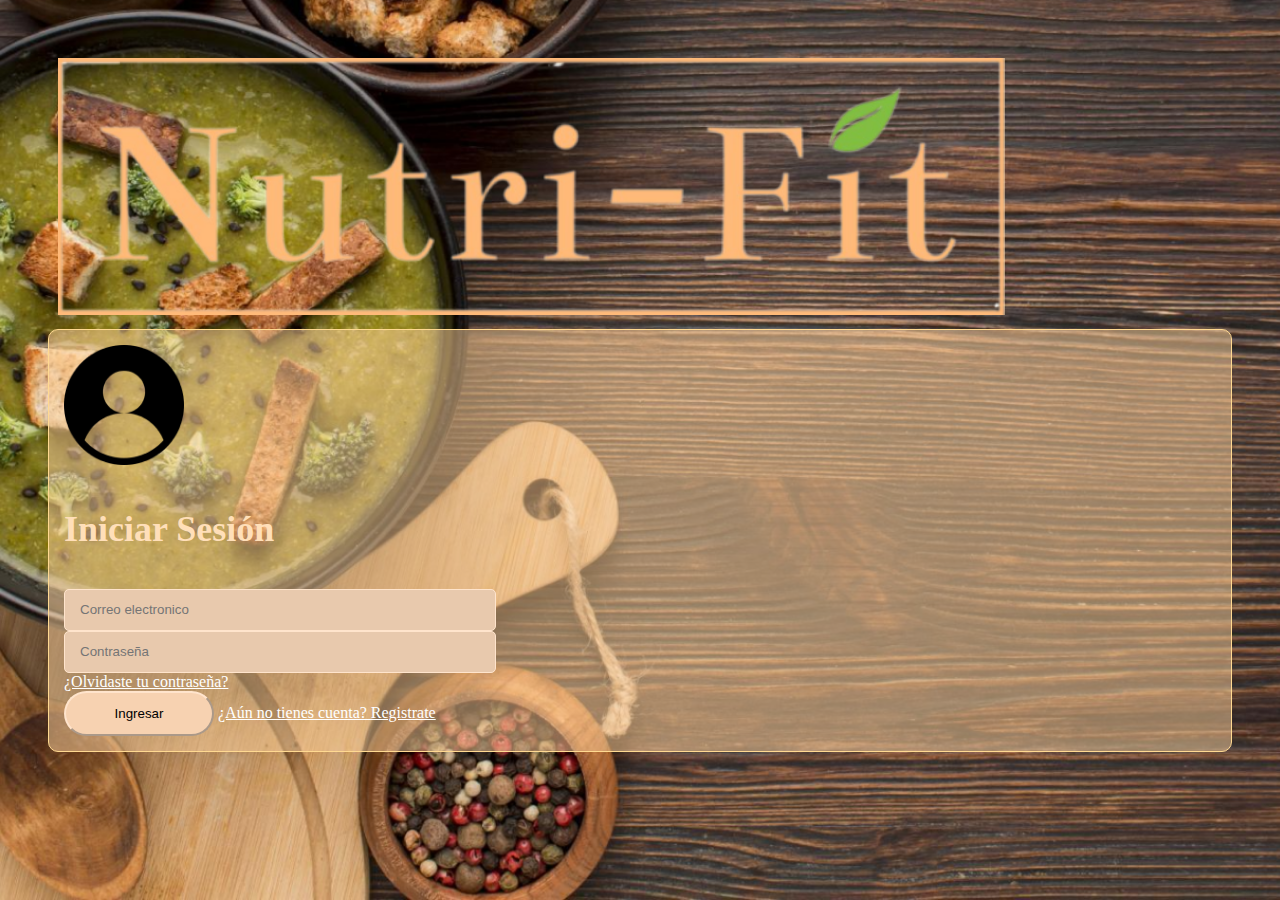
<file: index.html>
<!DOCTYPE html>
<html lang="es">
<head>
    <meta charset="UTF-8">
    <meta http-equiv="X-UA-Compatible" content="IE=edge">
    <meta name="viewport" content="width=device-width, initial-scale=1.0">
    <title>NutriFit</title>
    <link rel="stylesheet" href="./css/index.css">
    <link href="https://cdn.jsdelivr.net/npm/bootstrap@5.3.0/dist/css/bootstrap.min.css" rel="stylesheet" integrity="sha384-9ndCyUaIbzAi2FUVXJi0CjmCapSmO7SnpJef0486qhLnuZ2cdeRhO02iuK6FUUVM" crossorigin="anonymous">
</head>
<body>
    <div class="row">
        <div class="col-lg-6">
          <!-- Contenido de la columna 1 -->
        </div>
        <div class="col-lg-6 p-5">
            <div class="text-center m-3">
                <img class="logo" src="./img/NutriFit-Logo-sinFondo 1.png" alt="Logo">
            </div>
            <div class="contenido p-5">
                <div class="text-center">
                    <img class="user" src="./img/image 2.png" alt="user-image">
                    <h3 class="titulo">Iniciar Sesión</h3>
                </div>
                <form action="">
                    <div class="mb-3 input-container" >
                        <input class="w-100" placeholder="Correo electronico" type="email" required>
                    </div>
                    <div class="mb-3 input-container">
                        <input class="w-100" placeholder="Contraseña" type="password" required>
                        <div class="justify-content-start">
                            <a href="" class="link">¿Olvidaste tu contraseña?</a>
                        </div>
                    </div>
                    <div class="d-flex align-items-center flex-column">
                        <button type="submit">Ingresar</button>
                        <a href="" class="link">¿Aún no tienes cuenta? Registrate</a>
                    </div>
                    
                </form>
            </div>
        </div>
      </div>
      <script src="https://cdn.jsdelivr.net/npm/bootstrap@5.3.0/dist/js/bootstrap.bundle.min.js" integrity="sha384-geWF76RCwLtnZ8qwWowPQNguL3RmwHVBC9FhGdlKrxdiJJigb/j/68SIy3Te4Bkz" crossorigin="anonymous"></script>
</body>
</html>
</file>
<file: css/index.css>
body{
    background-image: url(../img/image\ 1.png);
    background-repeat: no-repeat;
    background-size: cover;
    background-attachment: fixed;
    padding: 40px;
}

.logo{
    height: auto;
    width: 80%;
    margin: 10px;
}

.user{
    width: 120px;
}

.contenido{
    box-sizing: border-box;
    background: rgba(255, 211, 158, 0.5);
    border: 0.5px solid #FFD991;
    border-radius: 10px;
    padding: 15px;
    outline: none;
}

.link{
    color: #FFFFFF;
}

.input-container{
    position: relative;
}

.input-container input{
    background: linear-gradient(0deg, #E8C9AD, #E8C9AD), #FFE4CC;
    border-radius: 5px;
    border: 1px solid #FFE4CC;
    width: 400px;
    height: 40px;
    padding: 0 15px;
}

.titulo{
    font-style: normal;
    font-size: 36px;
    line-height: 48px;
    color: #FFDFB9;
}

button{
    width: 150px;
    height: 45px;
    background: #F7D2B1;
    border-radius: 60px !important;
    border-color: #FFE4CC;
}
</file>
